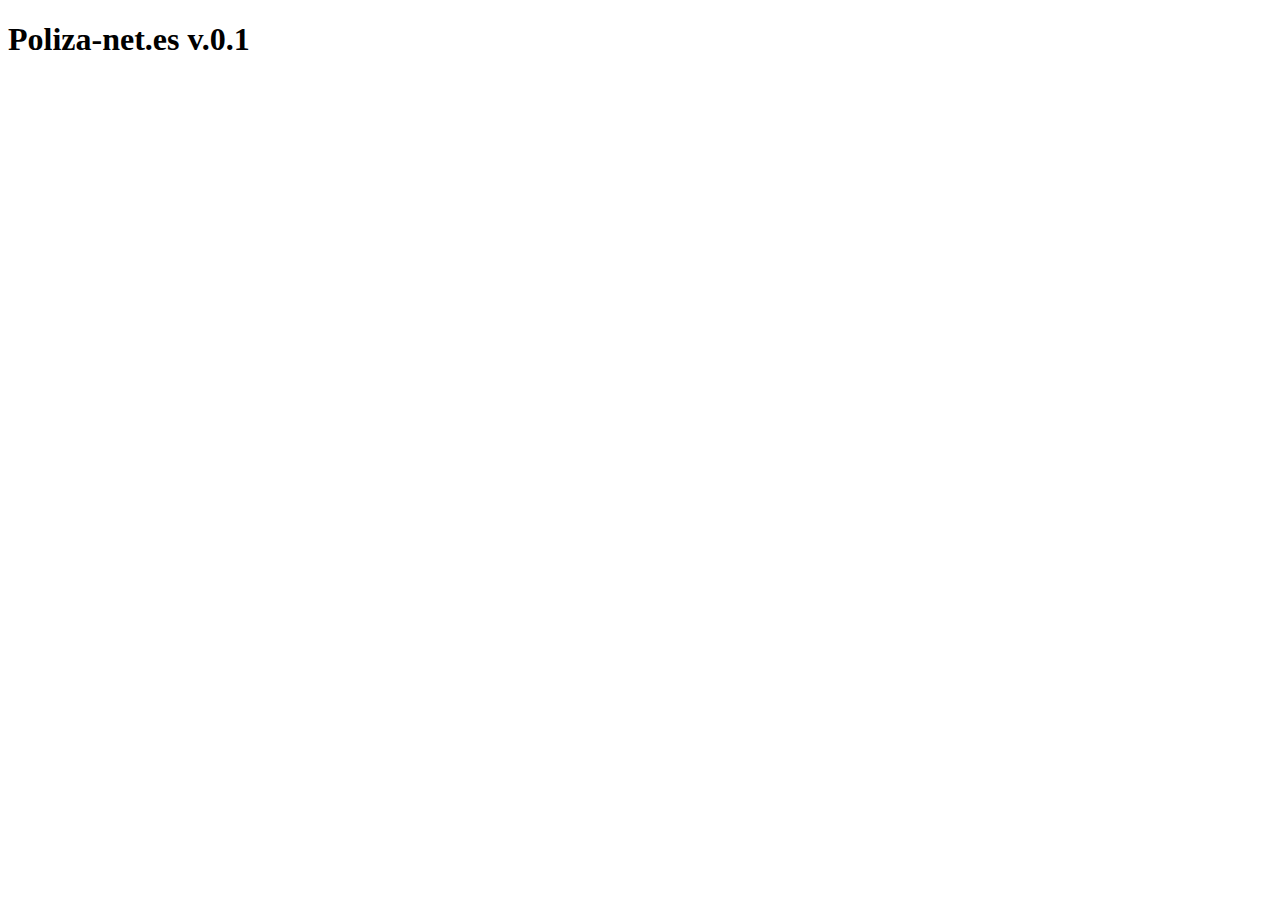
<file: src/main/webapp/index.html>
<!DOCTYPE html>
<html>
    <head>
        <title>Start Page</title>
        <meta http-equiv="Content-Type" content="text/html; charset=UTF-8">
    </head>
    <body>
        <h1>Poliza-net.es v.0.1</h1>
    </body>
</html>
</file>
